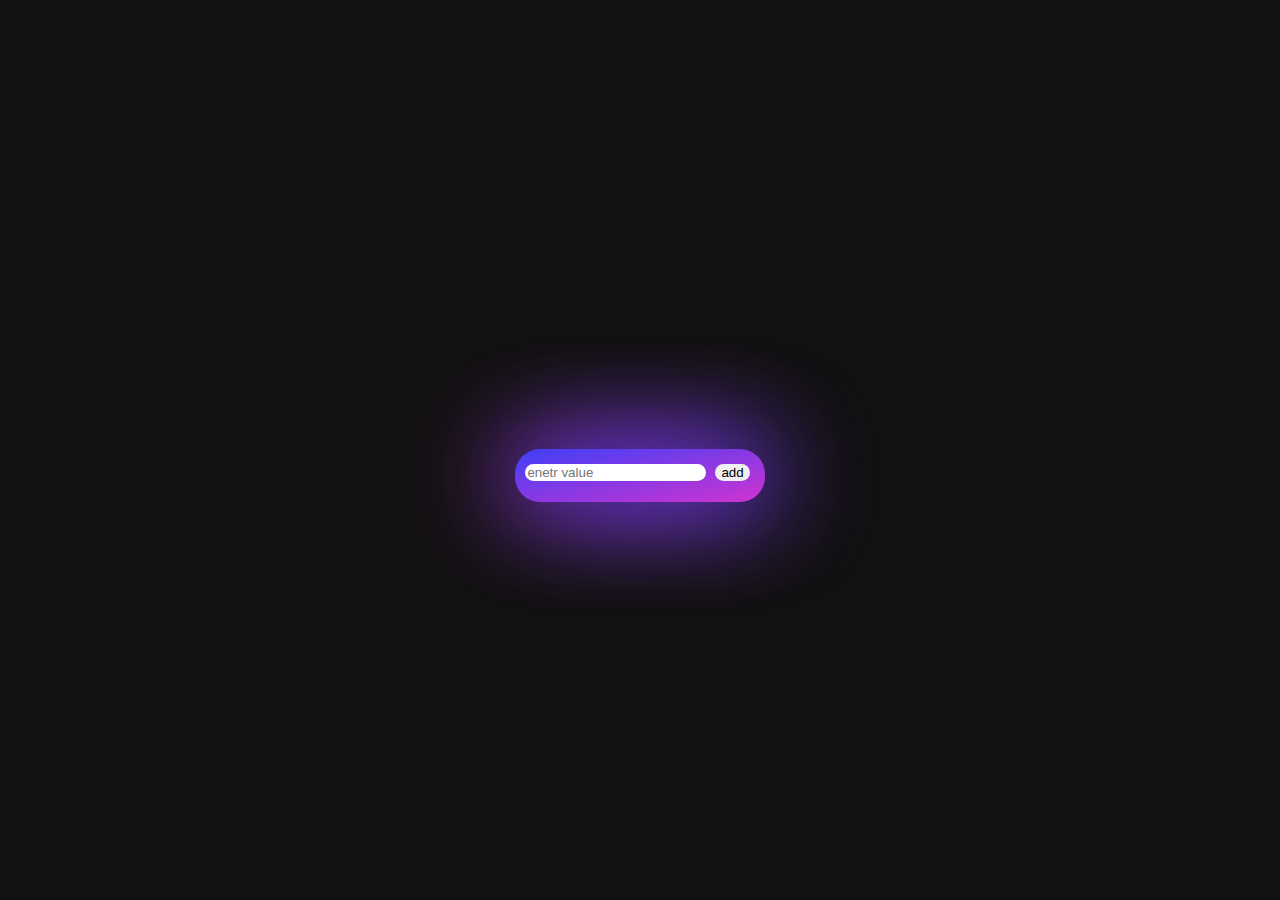
<file: index.html>
<!DOCTYPE html>
<html lang="en">
  <head>
    <meta charset="UTF-8" />
    <meta name="viewport" content="width=device-width, initial-scale=1.0" />
    <title>Document</title>
    <style>
      body {
        margin: 0;
        display: flex;
        justify-content: center;
        align-items: center;
        height: 100vh;
        background-color: rgb(19, 18, 18);
      }
      .container {
        background-color: rgb(66, 62, 62);
        padding-top: 10px;
        padding-left: 10px;
        padding-right: 10px;
        margin-top: 50px;
        border-top-left-radius: 25px;
        border-bottom-left-radius: 25px;
        border-top-right-radius: 25px;
        border-bottom-right-radius: 25px;
        box-shadow: 10px 0 100px rgb(63, 63, 247),
          -10px 0 100px rgb(208, 51, 208);
        color: aliceblue;
        background-image: linear-gradient(
    to bottom right,
    rgb(63, 63, 247),
    rgb(208, 51, 208)
  );
      }
      input {
        border-top-left-radius: 25px;
        border-bottom-left-radius: 25px;
        border-top-right-radius: 25px;
        border-bottom-right-radius: 25px;
        border: 0;
      }
      button {
        border-top-left-radius: 25px;
        border-bottom-left-radius: 25px;
        border-top-right-radius: 25px;
        border-bottom-right-radius: 25px;
        border: 0;
        margin: 5px;
      }
      li {
        font-family: "Courier New", Courier, monospace, Impact, Haettenschweiler,
          "Arial Narrow Bold", sans-serif;
        font-style: bold;
        font-size: large;
      }
    </style>
    <script
      src="https://code.jquery.com/jquery-3.7.1.min.js"
      integrity="sha256-/JqT3SQfawRcv/BIHPThkBvs0OEvtFFmqPF/lYI/Cxo="
      crossorigin="anonymous"
    ></script>
  </head>
  <body>
    <div class="container" id="container">
      <!-- <script src="./index.js"></script> -->
      <input type="text" placeholder="enetr value" id="input" />
      <button id="add">add</button>
      <ul id="ul"></ul>
    </div>
    <script src="./jq.js"></script>
  </body>
</html>
</file>
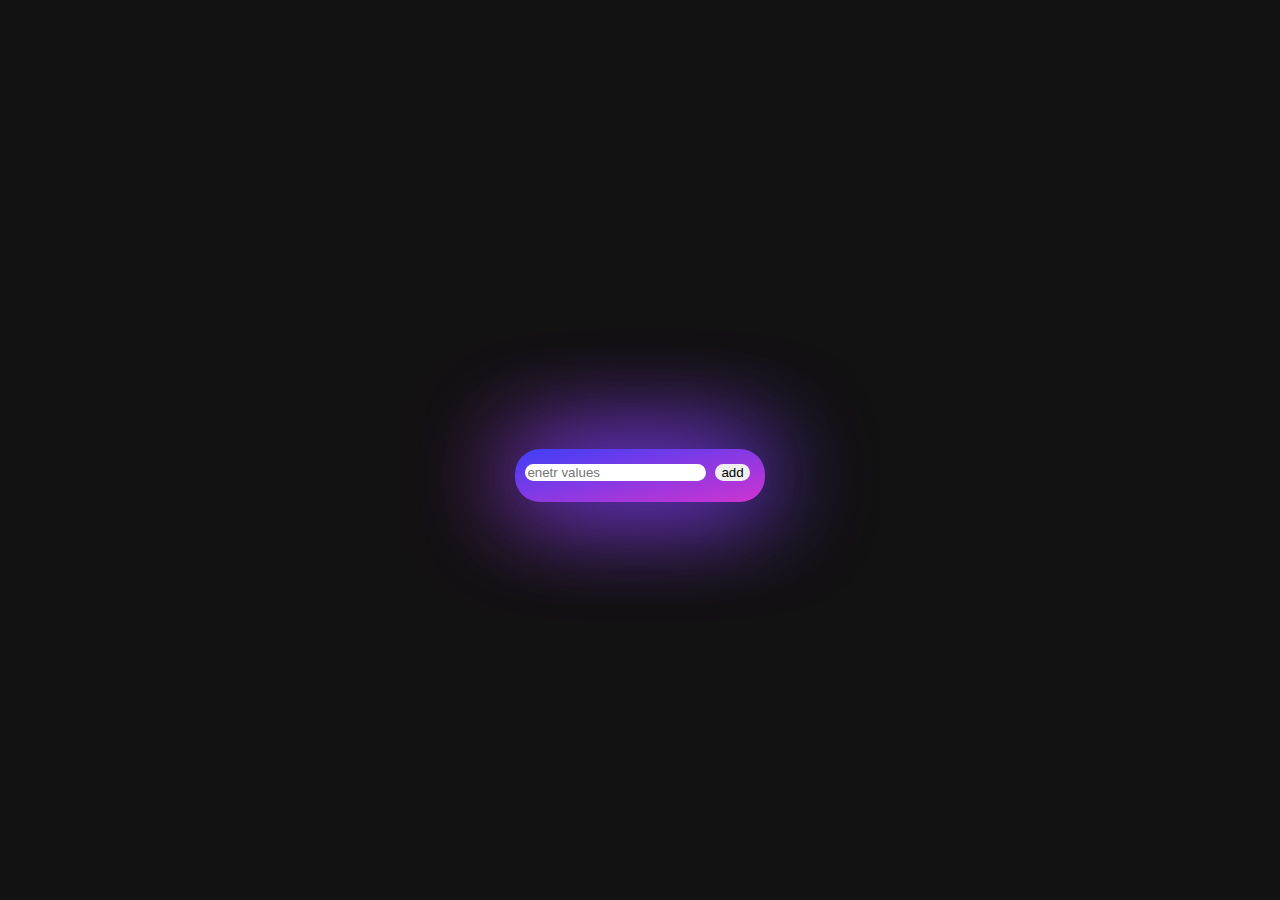
<file: todo.html>
<!DOCTYPE html>
<html lang="en">
<head>
    <meta charset="UTF-8">
    <meta name="viewport" content="width=device-width, initial-scale=1.0">
    <title>Document</title>
    <!-- <script
    src="https://code.jquery.com/jquery-3.7.1.min.js"
    integrity="sha256-/JqT3SQfawRcv/BIHPThkBvs0OEvtFFmqPF/lYI/Cxo="
    crossorigin="anonymous"
  ></script> -->
<link rel="stylesheet" href="./todo.css">
</head>
<body>
    <div class="div">
    <input type="text" id="input" placeholder="enetr values">
    <button id="btn">add</button>
    <ul id="ul"></ul>
    <script src="./todo.js"></script>
    </div>
</body>
</html>
</file>
<file: todo.css>
body {
  margin: 0;
  display: flex;
  justify-content: center;
  align-items: center;
  height: 100vh;
  background-color: rgb(19, 18, 18);
}
.div {
  background-color: rgb(66, 62, 62);
  padding-top: 10px;
  padding-left: 10px;
  padding-right: 10px;
  margin-top: 50px;
  border-top-left-radius: 25px;
  border-bottom-left-radius: 25px;
  border-top-right-radius: 25px;
  border-bottom-right-radius: 25px;
  box-shadow: 10px 0 100px rgb(63, 63, 247),
    -10px 0 100px rgb(208, 51, 208);
  color: aliceblue;
  background-image: linear-gradient(
to bottom right,
rgb(63, 63, 247),
rgb(208, 51, 208)
);
}
input {
  border-top-left-radius: 25px;
  border-bottom-left-radius: 25px;
  border-top-right-radius: 25px;
  border-bottom-right-radius: 25px;
  border: 0;
}
button {
  border-top-left-radius: 25px;
  border-bottom-left-radius: 25px;
  border-top-right-radius: 25px;
  border-bottom-right-radius: 25px;
  border: 0;
  margin: 5px;
}
li {
  font-family: "Courier New", Courier, monospace, Impact, Haettenschweiler,
    "Arial Narrow Bold", sans-serif;
  font-style: bold;
  font-size: large;
}
</file>
